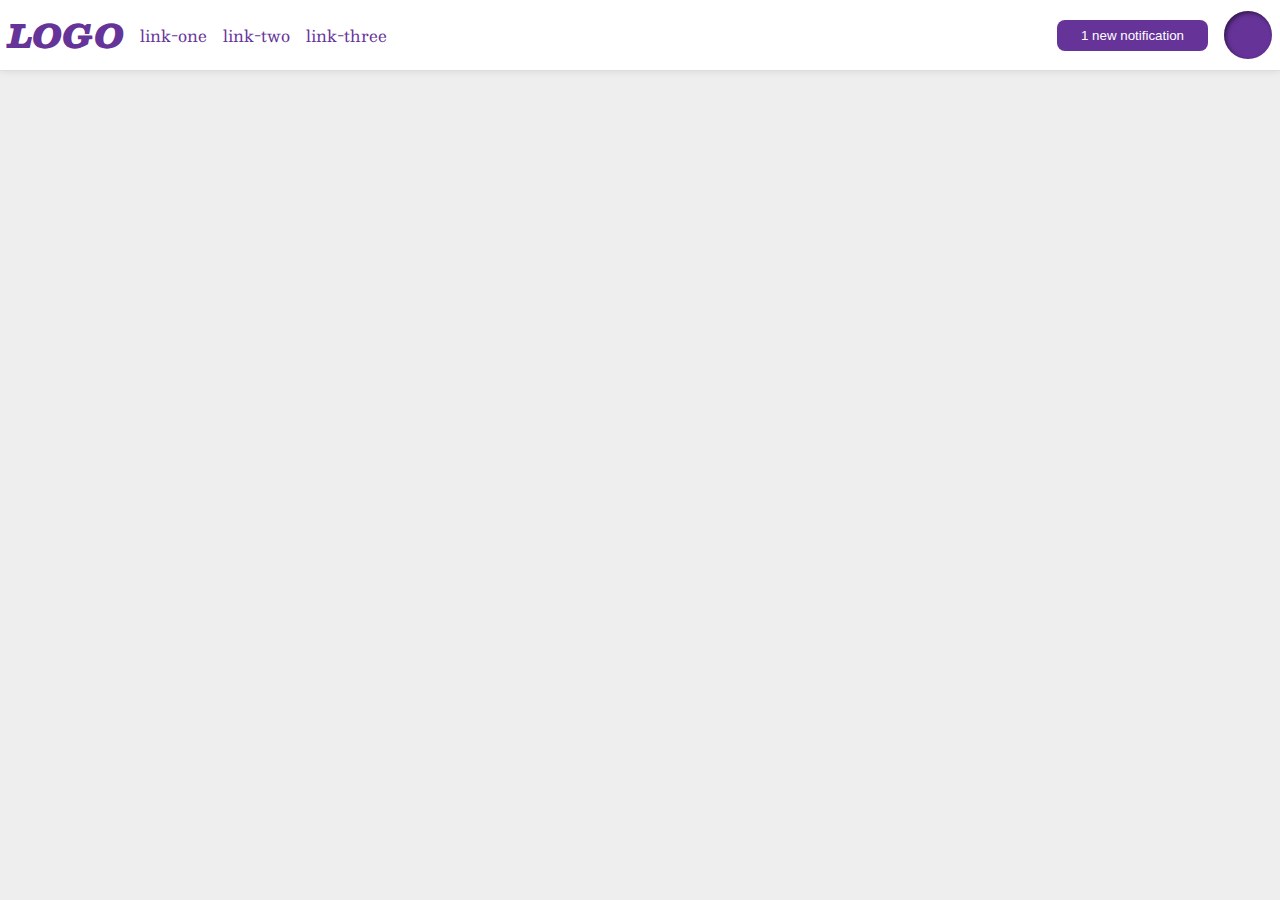
<file: flex/03-flex-header-2/index.html>
<!DOCTYPE html>
<html lang="en">
  <head>
    <meta charset="UTF-8">
    <meta http-equiv="X-UA-Compatible" content="IE=edge">
    <meta name="viewport" content="width=device-width, initial-scale=1.0">
    <title>Flex Header 2</title>
    <link rel="stylesheet" href="style.css">
  </head>
  <body>
    <div class="header">
      <div class="left">
        <div class="logo">
          LOGO
        </div>
        <ul class="links">
          <li><a href="https://google.com">link-one</a></li>
          <li><a href="https://google.com">link-two</a></li>
          <li><a href="https://google.com">link-three</a></li>
        </ul>
      </div>

      <div class="right">
        <button class="notifications">
          1 new notification
        </button>
        <div class="profile-image"></div>
      </div>

    </div>
  </body>
</html>
</file>
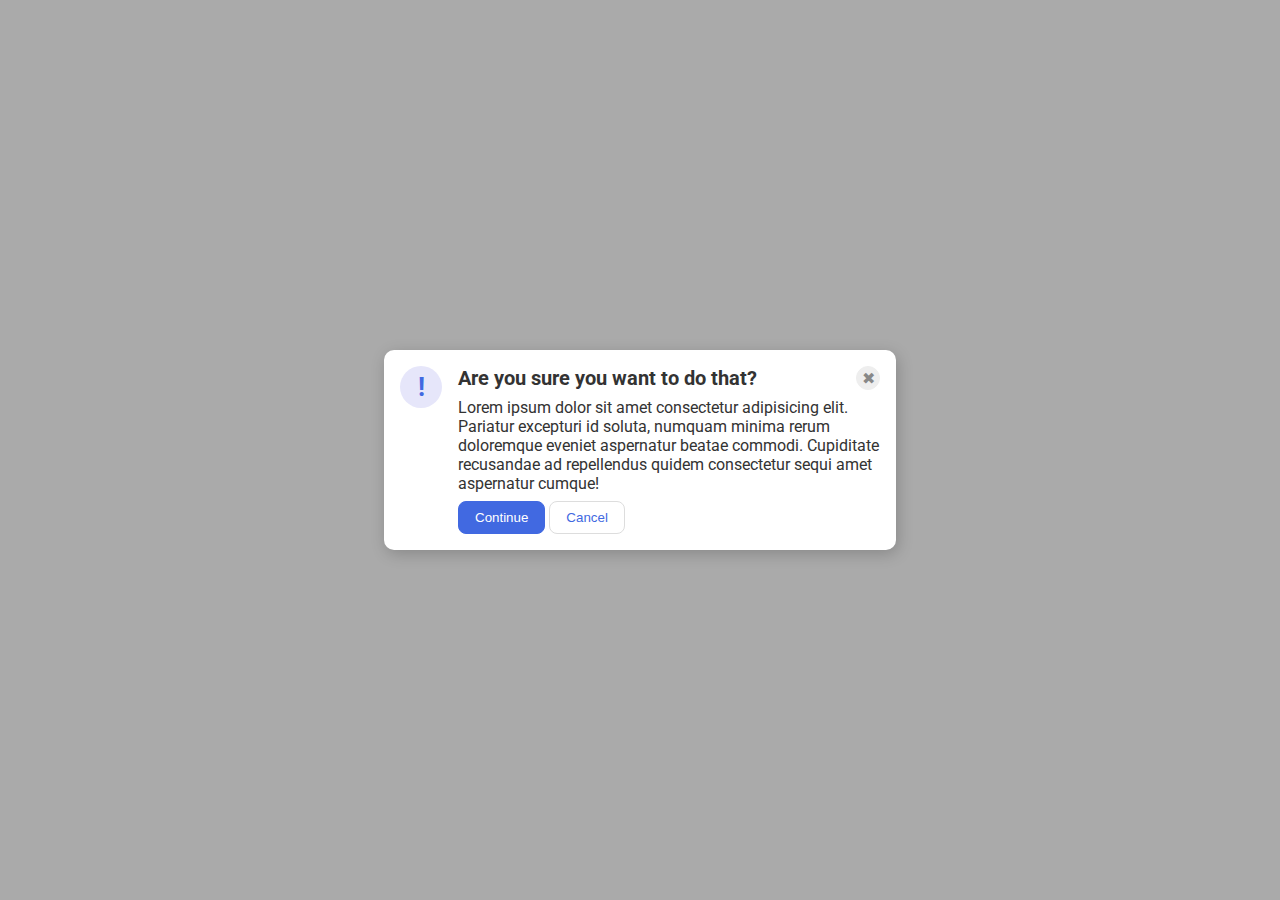
<file: flex/05-flex-modal/index.html>
<!DOCTYPE html>
<html lang="en">
  <head>
    <meta charset="UTF-8">
    <meta http-equiv="X-UA-Compatible" content="IE=edge">
    <meta name="viewport" content="width=device-width, initial-scale=1.0">
    <link rel="stylesheet" href="style.css">
    <title>Modal</title>
  </head>
  <body>
    <div class="modal">
      <div class="icon"><p>!</p></div>
      <div class="right">
        <div class="top">
        <div class="header">Are you sure you want to do that?</div>
        <button class="close-button">✖</button>
      </div>
      <div class="text">Lorem ipsum dolor sit amet consectetur adipisicing elit. Pariatur excepturi id soluta, numquam minima rerum doloremque eveniet aspernatur beatae commodi. Cupiditate recusandae ad repellendus quidem consectetur sequi amet aspernatur cumque!</div>
      <div class="bottom">
        <button class="continue">Continue</button>
        <button class="cancel">Cancel</button>
      </div>
      </div>
    </div>
  </body>
</html>
</file>
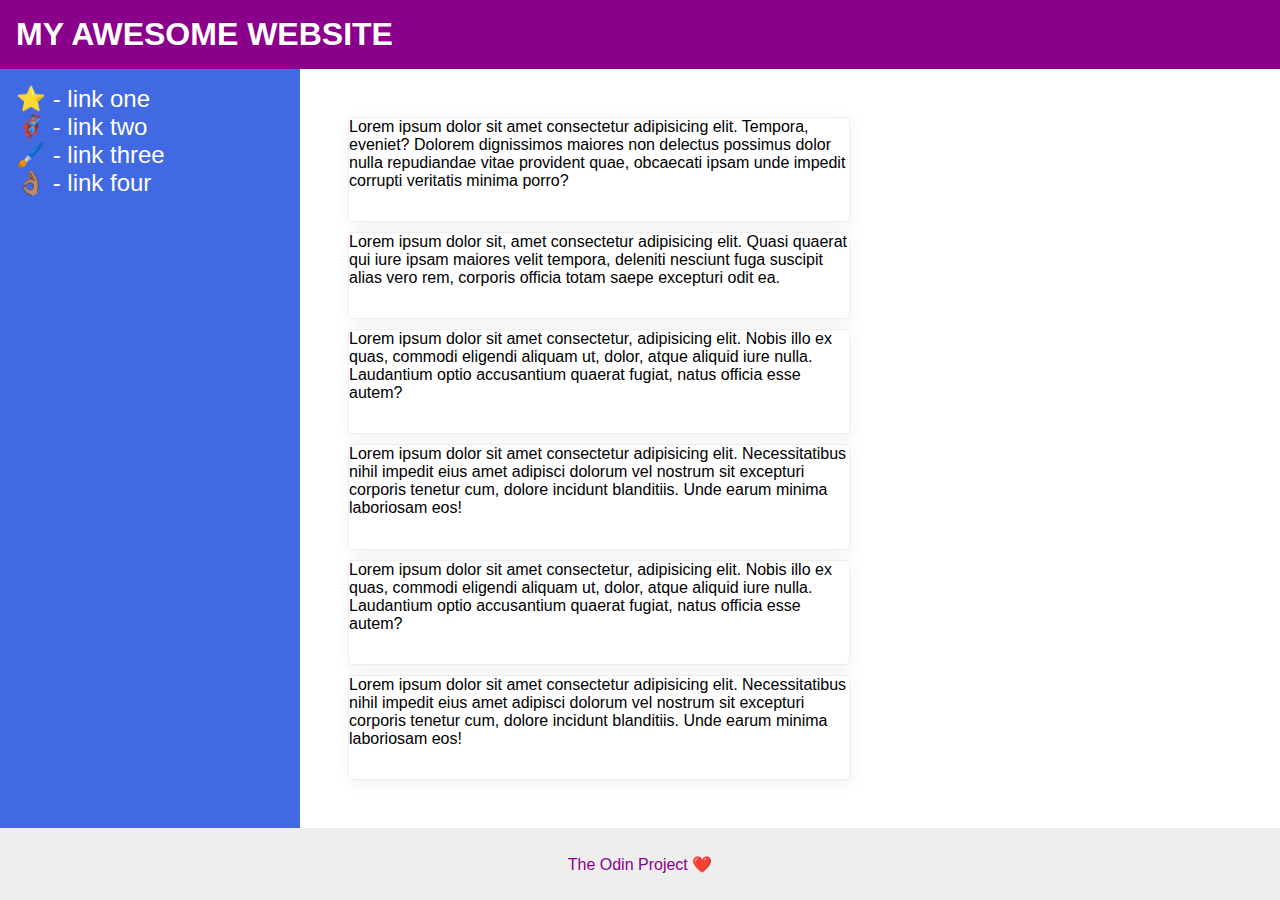
<file: flex/07-flex-layout-2/index.html>
<!DOCTYPE html>
<html lang="en">
  <head>
    <meta charset="UTF-8">
    <meta http-equiv="X-UA-Compatible" content="IE=edge">
    <meta name="viewport" content="width=device-width, initial-scale=1.0">
    <title>The Holy Grail</title>
    <link rel="stylesheet" href="style.css">
  </head>
  <body>
    <div class="header">
      MY AWESOME WEBSITE
    </div>
    
    <div class="middle">
      <div class="sidebar">
        <ul>
          <li><a href="#">⭐ - link one</a></li>
          <li><a href="#">🦸🏽‍♂️ - link two</a></li>
          <li><a href="#">🖌️ - link three</a></li>
          <li><a href="#">👌🏽 - link four</a></li>
        </ul>
      </div>

      <div class="content">
        <div class="card">Lorem ipsum dolor sit amet consectetur adipisicing elit. Tempora, eveniet? Dolorem dignissimos maiores non delectus possimus dolor nulla repudiandae vitae provident quae, obcaecati ipsam unde impedit corrupti veritatis minima porro?</div>
        <div class="card">Lorem ipsum dolor sit, amet consectetur adipisicing elit. Quasi quaerat qui iure ipsam maiores velit tempora, deleniti nesciunt fuga suscipit alias vero rem, corporis officia totam saepe excepturi odit ea.</div>
        <div class="card">Lorem ipsum dolor sit amet consectetur, adipisicing elit. Nobis illo ex quas, commodi eligendi aliquam ut, dolor, atque aliquid iure nulla. Laudantium optio accusantium quaerat fugiat, natus officia esse autem?</div>
        <div class="card">Lorem ipsum dolor sit amet consectetur adipisicing elit. Necessitatibus nihil impedit eius amet adipisci dolorum vel nostrum sit excepturi corporis tenetur cum, dolore incidunt blanditiis. Unde earum minima laboriosam eos!</div>
        <div class="card">Lorem ipsum dolor sit amet consectetur, adipisicing elit. Nobis illo ex quas, commodi eligendi aliquam ut, dolor, atque aliquid iure nulla. Laudantium optio accusantium quaerat fugiat, natus officia esse autem?</div>
        <div class="card">Lorem ipsum dolor sit amet consectetur adipisicing elit. Necessitatibus nihil impedit eius amet adipisci dolorum vel nostrum sit excepturi corporis tenetur cum, dolore incidunt blanditiis. Unde earum minima laboriosam eos!</div>
      </div>
    </div>
    <div class="footer">
      <p>
      The Odin Project ❤️
      </p>
    </div>
  </body>
</html>
</file>
<file: flex/03-flex-header-2/style.css>
/* this is some magical font-importing.  
you'll learn about it later. */
@import url('https://fonts.googleapis.com/css2?family=Besley:ital,wght@0,400;1,900&display=swap');

body {
  margin: 0;
  background: #eee;
  font-family: Besley, serif;
}

.header {
  background: white;
  border-bottom: 1px solid #ddd;
  box-shadow: 0 0 8px rgba(0,0,0,.1);
  padding: 8px;

  display: flex;
  align-items: center;
  justify-content: space-between;
}

.profile-image {
  background: rebeccapurple;
  box-shadow: inset 2px 2px 4px rgba(0,0,0,.5);
  border-radius: 50%;
  width: 48px;
  height: 48px;
}

.logo {
  color: rebeccapurple;
  font-size: 32px;
  font-weight: 900;
  font-style: italic;
}

button {
  border: none;
  border-radius: 8px;
  background: rebeccapurple;
  color: white;
  padding: 8px 24px;
}

a {
  /* this removes the line under our links */
  text-decoration: none;
  color: rebeccapurple;
}

ul {
  list-style-type: none;
  padding: 0;
  margin: 0;
  display: flex;
  justify-content: flex-start;
  gap: 16px;
}

.left {
  display: flex;
  gap: 16px;
  align-items: center;
  justify-content: flex-start;
}

.right {
  display: flex;
  gap: 16px;
  justify-content: flex-end;
}

.notifications {
  flex: 1;
  align-self: center;
}
</file>
<file: flex/05-flex-modal/style.css>
@import url('https://fonts.googleapis.com/css2?family=Roboto:wght@400;700&display=swap');

html, body {
  height: 100%;
}

body {
  font-family: Roboto, sans-serif;
  margin: 0;
  background: #aaa;
  color: #333;
  /* I'll give you this one for free lol */
  display: flex;
  align-items: center;
  justify-content: center;
}

.modal {
  background: white;
  width: 480px;
  border-radius: 10px;
  box-shadow: 2px 4px 16px rgba(0,0,0,.2);
  display: flex;
  padding: 1rem;
}

.icon {
  color: royalblue;
  font-size: 26px;
  font-weight: 700;
  background: lavender;
  width: 42px;
  height: 42px;
  border-radius: 50%;
  align-self: flex-start;
  justify-content: center;
  flex: 0 0 auto;
  display: flex;
  margin-right: 1rem;
}

.icon p {
  align-self: center;
}

.right {
  display: flex;
  flex-direction: column;
  gap: 0.5rem;
}

.top {
  display: flex;
  justify-content: space-between;
}

.header {
  font-weight: bold;
  font-size: 20px;
}

.close-button {
  background: #eee;
  border-radius: 50%;
  color: #888;
  font-weight: 400;
  font-size: 16px;
  height: 24px;
  width: 24px;
  display: flex;
  align-items: center;
  justify-content: center;
  border: 1px solid #eee;
  padding: 0;
}

button {
  cursor: pointer;
  padding: 8px 16px;
  border-radius: 8px;
}

button.continue {
  background: royalblue;
  border: 1px solid royalblue;
  color: white;
}

button.cancel {
  background: white;
  border: 1px solid #ddd;
  color: royalblue;
}
</file>
<file: flex/07-flex-layout-2/style.css>
body {
  font-family: -apple-system, BlinkMacSystemFont, 'Segoe UI', Roboto, Oxygen, Ubuntu, Cantarell, 'Open Sans', 'Helvetica Neue', sans-serif;
  margin: 0;
  min-height: 100vh;

  display: flex;
  flex-direction: column;
  justify-content: space-between;
}

ul {
  list-style-type: none;
  padding: 0;
  margin: 0;
}

a {
  color: white;
  text-decoration: none;
}

/*header*/
.header {
  height: 72px;
  background: darkmagenta;
  color: white;
  font-size: 32px;
  font-weight: 900;

  flex: 0 0 0;
  display: flex;
  justify-content: flex-start;
  align-items: center;
  padding: 16px;
}

/*footer*/
.footer {
  height: 72px;
  background: #eee;
  color: darkmagenta;

  display: flex;
  align-items: center;
  justify-content: center;
}
.footer p {
  flex: 0 0 auto;
}

/*content*/
.middle {
  display: flex;
  flex: 1 0 0;
}
.sidebar {
  width: 300px;
  background: royalblue;
  box-sizing: border-box;
  display: flex;
  flex: 1 0 auto;
  font-size: 24px;
  padding: 16px;
}

.content {
  display: flex;
  flex-wrap: wrap;
  gap: 10px;
  flex: 1 1 auto;
  padding: 48px;
}

.card {
  border: 1px solid #eee;
  box-shadow: 2px 4px 16px rgba(0,0,0,.06);
  border-radius: 4px;
  width: 500px;
  flex: 0 1 auto;
}
</file>
